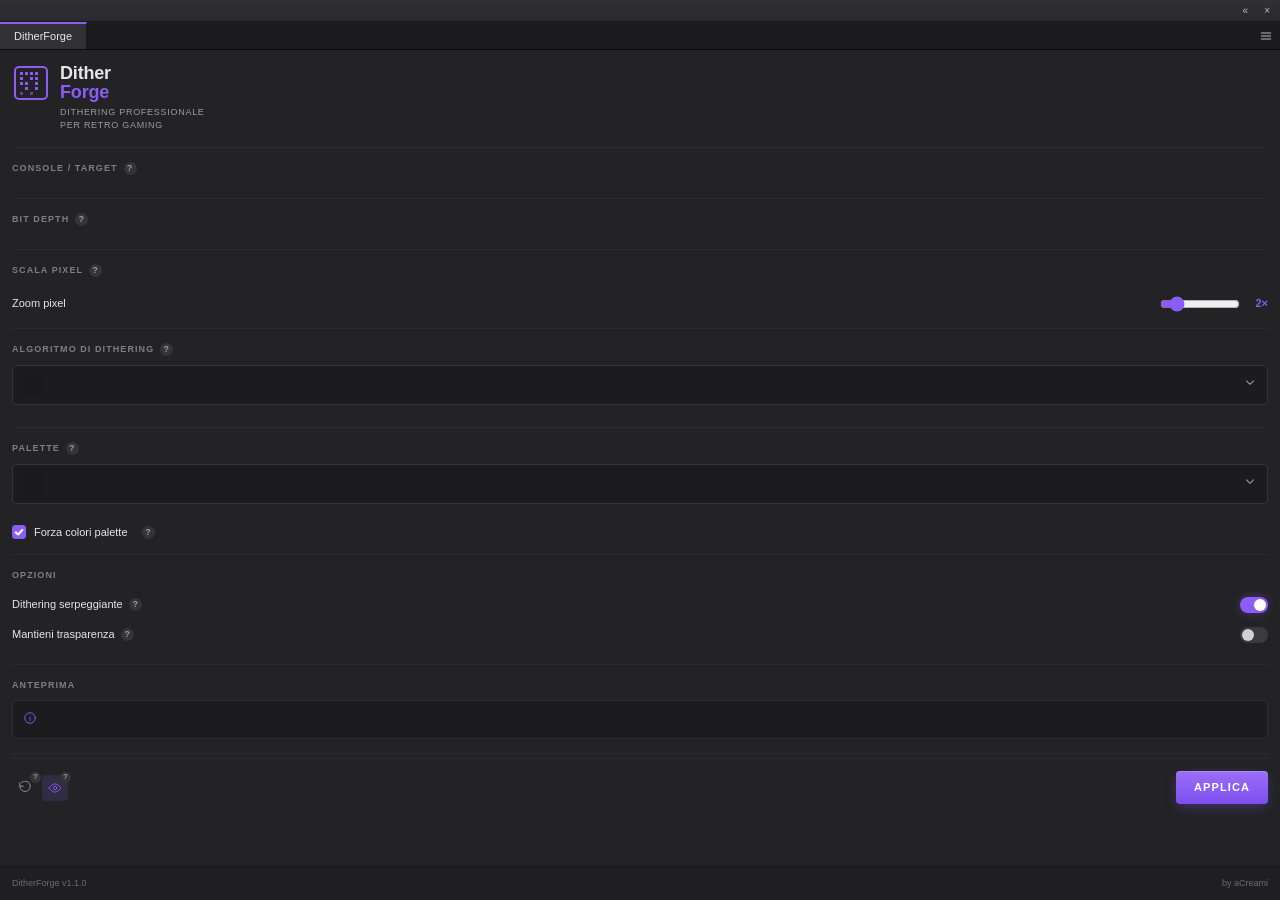
<file: photoshop-plugin/index.html>
<!DOCTYPE html>
<html lang="it">
<head>
  <meta charset="UTF-8" />
  <title>DitherForge</title>
  <link rel="stylesheet" href="styles.css" />
</head>
<body>
  <div class="ps-panel">
    <!-- Window chrome -->
    <div class="chrome">
      <span class="chrome-btn" title="Collapse">«</span>
      <span class="chrome-btn x" title="Close">×</span>
    </div>
    <div class="tabs">
      <div class="tab">DitherForge</div>
      <div class="tabs-spacer"></div>
      <div class="menu-btn" id="menuButton" title="Menu">
        <svg viewBox="0 0 24 24" fill="none" stroke="currentColor" stroke-width="1.8" stroke-linecap="round" stroke-linejoin="round">
          <line x1="4" y1="7" x2="20" y2="7"/>
          <line x1="4" y1="12" x2="20" y2="12"/>
          <line x1="4" y1="17" x2="20" y2="17"/>
        </svg>
      </div>
    </div>

    <!-- Body -->
    <div class="body">
      <!-- Brand -->
      <div class="brand">
        <div class="brand-logo">
          <svg width="38" height="38" viewBox="0 0 38 38" fill="none">
            <rect x="3" y="3" width="32" height="32" rx="4" stroke="#8B5CF6" stroke-width="2" fill="none"/>
            <rect x="8" y="8" width="3" height="3" rx="0.5" fill="#8B5CF6"/>
            <rect x="13" y="8" width="3" height="3" rx="0.5" fill="#8B5CF6"/>
            <rect x="18" y="8" width="3" height="3" rx="0.5" fill="#8B5CF6"/>
            <rect x="23" y="8" width="3" height="3" rx="0.5" fill="#8B5CF6"/>
            <rect x="8" y="13" width="3" height="3" rx="0.5" fill="#8B5CF6"/>
            <rect x="18" y="13" width="3" height="3" rx="0.5" fill="#8B5CF6"/>
            <rect x="23" y="13" width="3" height="3" rx="0.5" fill="#8B5CF6"/>
            <rect x="8" y="18" width="3" height="3" rx="0.5" fill="#8B5CF6"/>
            <rect x="13" y="18" width="3" height="3" rx="0.5" fill="#8B5CF6"/>
            <rect x="23" y="18" width="3" height="3" rx="0.5" fill="#8B5CF6"/>
            <rect x="13" y="23" width="3" height="3" rx="0.5" fill="#8B5CF6"/>
            <rect x="23" y="23" width="3" height="3" rx="0.5" fill="#8B5CF6"/>
            <rect x="8" y="28" width="3" height="3" rx="0.5" fill="#8B5CF6" opacity="0.6"/>
            <rect x="18" y="28" width="3" height="3" rx="0.5" fill="#8B5CF6" opacity="0.6"/>
          </svg>
        </div>
        <div>
          <div class="brand-name">Dither<span class="accent">Forge</span></div>
          <div class="brand-tag">Dithering professionale<br/>per retro gaming</div>
        </div>
      </div>

      <!-- Console / Target -->
      <div class="section">
        <div class="section-label">
          Console / Target
          <span class="help-icon tip-right">?<span class="tip">Scegli una console di riferimento: bit-depth, palette, algoritmo e scala vengono preimpostati.</span></span>
        </div>
        <div id="consoleGrid" class="console-grid"></div>
      </div>

      <!-- Bit depth -->
      <div class="section">
        <div class="section-label">
          Bit depth
          <span class="help-icon tip-right">?<span class="tip">Numero di bit per pixel della palette finale. Meno bit = meno colori e look più retrò.</span></span>
        </div>
        <div id="bitGrid" class="bit-grid"></div>
      </div>

      <!-- Scala pixel -->
      <div class="section">
        <div class="section-label">
          Scala pixel
          <span class="help-icon tip-right">?<span class="tip">Quanto "grossi" sono i pixel finali. L'immagine viene rimpicciolita prima del dithering e poi riportata alle dimensioni originali con pixel quadrati. 1× mantiene la risoluzione originale.</span></span>
        </div>
        <div id="scaleGrid" class="bit-grid"></div>
        <div class="scale-row">
          <span>Zoom pixel</span>
          <div class="scale-control">
            <input id="scaleSlider" type="range" min="1" max="8" step="1" value="2" />
            <span id="scaleValue">2×</span>
          </div>
        </div>
      </div>

      <!-- Algorithm -->
      <div class="section">
        <div class="section-label">
          Algoritmo di dithering
          <span class="help-icon tip-right">?<span class="tip">Determina come l'immagine viene suddivisa nei colori della palette. Bayer = pattern regolare, Floyd-Steinberg/Atkinson = diffusione errore organica.</span></span>
        </div>
        <div class="select-shell">
          <span id="algoThumb" class="select-thumb"></span>
          <select id="algoSelect" class="select-native"></select>
          <span class="select-caret">
            <svg width="14" height="14" viewBox="0 0 24 24" fill="none" stroke="#9a9aa0" stroke-width="1.8" stroke-linecap="round" stroke-linejoin="round"><polyline points="6 9 12 15 18 9"/></svg>
          </span>
        </div>
        <div id="algoDescription" class="help"></div>
      </div>

      <!-- Palette -->
      <div class="section">
        <div class="section-label">
          Palette
          <span class="help-icon tip-right">?<span class="tip">Set di colori utilizzato per il rendering. Le palette console-accurate riproducono i limiti hardware reali.</span></span>
        </div>
        <div class="select-shell">
          <span id="paletteThumb" class="select-thumb palette-thumb"></span>
          <select id="paletteSelect" class="select-native"></select>
          <span class="select-caret">
            <svg width="14" height="14" viewBox="0 0 24 24" fill="none" stroke="#9a9aa0" stroke-width="1.8" stroke-linecap="round" stroke-linejoin="round"><polyline points="6 9 12 15 18 9"/></svg>
          </span>
        </div>
        <div id="swatches" class="swatches"></div>
        <div id="checkForcePalette" class="check-row checked">
          <span class="check-box">
            <svg width="10" height="10" viewBox="0 0 12 12" fill="none" stroke="#ffffff" stroke-width="2.5" stroke-linecap="round" stroke-linejoin="round"><polyline points="2 6.5 5 9 10 3.5"/></svg>
          </span>
          <span>Forza colori palette</span>
          <span class="help-icon tip-right">?<span class="tip">Quando attivo, ogni pixel viene mappato esattamente al colore più vicino della palette. Disattivato = consenti colori intermedi.</span></span>
        </div>
      </div>

      <!-- Options -->
      <div class="section">
        <div class="section-label">Opzioni</div>
        <div class="toggle-row">
          <span>Dithering serpeggiante</span>
          <span class="help-icon tip-left">?<span class="tip">Scansione a serpentina (sinistra→destra→sinistra). Riduce i pattern verticali tipici della diffusione errore.</span></span>
          <div class="spacer"></div>
          <span id="toggleSerpentine" class="toggle on"></span>
        </div>
        <div class="toggle-row">
          <span>Mantieni trasparenza</span>
          <span class="help-icon tip-left">?<span class="tip">Conserva il canale alfa originale del livello senza applicare dithering ai pixel trasparenti.</span></span>
          <div class="spacer"></div>
          <span id="toggleKeepAlpha" class="toggle"></span>
        </div>
      </div>

      <!-- Preview / Info -->
      <div class="section">
        <div class="section-label">Anteprima</div>
        <div class="info-card">
          <span class="info-ic">
            <svg width="14" height="14" viewBox="0 0 24 24" fill="none" stroke="#8B5CF6" stroke-width="1.5" stroke-linecap="round" stroke-linejoin="round">
              <circle cx="12" cy="12" r="9"/>
              <line x1="12" y1="11" x2="12" y2="16"/>
              <circle cx="12" cy="8" r="0.8" fill="#8B5CF6" stroke="none"/>
            </svg>
          </span>
          <div>
            <div id="summaryTop" class="top"></div>
            <div id="summaryBottom" class="bottom"></div>
          </div>
        </div>
      </div>

      <!-- Action bar -->
      <div class="action-bar">
        <span style="position:relative">
          <div id="resetButton" class="icon-btn" title="Reset">
            <svg viewBox="0 0 24 24" fill="none" stroke="currentColor" stroke-width="1.5" stroke-linecap="round" stroke-linejoin="round">
              <polyline points="3 3 3 9 9 9"/>
              <path d="M3 9a9 9 0 1 0 3-6.7"/>
            </svg>
          </div>
          <span class="help-icon tip-right" style="position:absolute;top:-3px;right:-3px;width:11px;height:11px;font-size:8px">?<span class="tip">Ripristina tutte le impostazioni ai valori predefiniti.</span></span>
        </span>
        <span style="position:relative">
          <div id="previewButton" class="icon-btn active" title="Anteprima live">
            <svg viewBox="0 0 24 24" fill="none" stroke="currentColor" stroke-width="1.5" stroke-linecap="round" stroke-linejoin="round">
              <path d="M2 12s4-7 10-7 10 7 10 7-4 7-10 7S2 12 2 12z"/>
              <circle cx="12" cy="12" r="3"/>
            </svg>
          </div>
          <span class="help-icon" style="position:absolute;top:-3px;right:-3px;width:11px;height:11px;font-size:8px">?<span class="tip">Attiva/disattiva l'anteprima live sul livello selezionato.</span></span>
        </span>
        <div class="spacer"></div>
        <button id="applyButton" class="apply">APPLICA</button>
      </div>
    </div>

    <!-- Footer -->
    <div class="foot">
      <span>DitherForge v1.1.0</span>
      <span>by aCreami</span>
    </div>
  </div>

  <script src="data.js"></script>
  <script src="dither.js"></script>
  <script src="main.js"></script>
</body>
</html>
</file>
<file: photoshop-plugin/styles.css>
:root {
  --accent: #8B5CF6;
  --accent-soft: rgba(139, 92, 246, 0.14);
  --accent-glow: rgba(139, 92, 246, 0.35);
  --bg-app: #1a1a1c;
  --bg-panel: #232326;
  --bg-panel-2: #2a2a2e;
  --bg-tab: #323236;
  --bg-input: #1c1c1f;
  --bg-input-hover: #242428;
  --border: #34343a;
  --border-soft: #2c2c30;
  --text: #e6e6e8;
  --text-dim: #9a9aa0;
  --text-faint: #6b6b72;
  --text-label: #7e7e85;
  --apply-grad: linear-gradient(180deg, #9b6ff8 0%, #7c4ef0 100%);
}

* { box-sizing: border-box; }

html, body {
  margin: 0; padding: 0;
  background: var(--bg-app);
  font-family: -apple-system, "Segoe UI", "Helvetica Neue", Arial, sans-serif;
  color: var(--text);
  -webkit-font-smoothing: antialiased;
}

body { overflow: hidden; }

button, select, input { font: inherit; color: inherit; }
button { border: none; background: none; cursor: pointer; }

.ps-panel {
  width: 100%;
  height: 100vh;
  display: flex;
  flex-direction: column;
  background: var(--bg-panel);
  font-size: 11px;
  line-height: 1.35;
  overflow: hidden;
}

/* ===== Window chrome ===== */
.chrome {
  height: 22px;
  background: linear-gradient(180deg, #313135, #292a2d);
  display: flex;
  align-items: center;
  justify-content: flex-end;
  padding: 0 6px;
  gap: 8px;
  border-bottom: 1px solid #18181a;
  flex-shrink: 0;
}
.chrome-btn {
  color: #b9b9bf;
  font-size: 10px;
  cursor: pointer;
  padding: 2px 4px;
  line-height: 1;
  border-radius: 2px;
}
.chrome-btn:hover { background: #3d3d42; color: #fff; }
.chrome-btn.x:hover { background: #c0392b; color: #fff; }

.tabs {
  display: flex;
  align-items: stretch;
  background: #1c1c1e;
  height: 28px;
  border-bottom: 1px solid #0c0c0d;
  flex-shrink: 0;
}
.tab {
  display: flex; align-items: center;
  padding: 0 14px;
  font-size: 11px;
  color: var(--text);
  background: var(--bg-tab);
  border-right: 1px solid #18181a;
  border-top: 2px solid var(--accent);
}
.tabs-spacer { flex: 1; }
.menu-btn {
  width: 28px; display: flex; align-items: center; justify-content: center;
  color: #b9b9bf;
}
.menu-btn:hover { color: #fff; background: #2a2a2e; }
.menu-btn svg {
  width: 14px; height: 14px;
  fill: none; stroke: currentColor;
  stroke-width: 1.8; stroke-linecap: round; stroke-linejoin: round;
}

/* ===== Body ===== */
.body {
  flex: 1;
  overflow-y: auto;
  padding: 14px 12px 10px;
}

/* Brand */
.brand {
  display: flex; gap: 10px; align-items: flex-start;
  padding-bottom: 14px;
  border-bottom: 1px solid var(--border-soft);
}
.brand-logo {
  width: 38px; height: 38px;
  flex-shrink: 0;
  color: var(--accent);
}
.brand-name {
  font-size: 18px;
  font-weight: 700;
  letter-spacing: -0.01em;
  line-height: 1.05;
  color: var(--text);
}
.brand-name .accent {
  color: var(--accent);
  display: block;
}
.brand-tag {
  margin-top: 4px;
  font-size: 9px;
  letter-spacing: 0.08em;
  color: var(--text-dim);
  text-transform: uppercase;
  line-height: 1.5;
}

/* Section */
.section {
  padding: 14px 0;
  border-bottom: 1px solid var(--border-soft);
}
.section:last-of-type { border-bottom: none; }
.section-label {
  font-size: 9px;
  letter-spacing: 0.12em;
  color: var(--text-label);
  text-transform: uppercase;
  margin: 0 0 9px;
  font-weight: 600;
  display: flex;
  align-items: center;
}

/* Console grid */
.console-grid {
  display: grid;
  grid-template-columns: repeat(4, 1fr);
  gap: 6px;
}
.console-cell {
  background: var(--bg-input);
  border: 1px solid var(--border);
  border-radius: 4px;
  padding: 8px 4px 6px;
  display: flex; flex-direction: column; align-items: center; gap: 4px;
  cursor: pointer;
  transition: all 0.12s ease;
  color: var(--text-dim);
}
.console-cell:hover {
  background: var(--bg-input-hover);
  border-color: #44444a;
  color: var(--text);
}
.console-cell.active {
  border-color: var(--accent);
  background: var(--accent-soft);
  color: var(--accent);
  box-shadow: 0 0 0 1px var(--accent) inset;
}
.console-cell .label {
  font-size: 10px;
  font-weight: 600;
  letter-spacing: 0.02em;
  color: inherit;
}
.console-cell svg {
  display: block;
  width: 22px; height: 22px;
  fill: none; stroke: currentColor;
  stroke-width: 1.4; stroke-linecap: round; stroke-linejoin: round;
}
.console-cell svg circle { fill: currentColor; stroke: none; }
.console-cell svg .btn { fill: currentColor; stroke: none; }
.console-cell svg .screen { fill: none; stroke: currentColor; }
.console-cell svg .screen-color { fill: currentColor; fill-opacity: 0.25; stroke: currentColor; }
.console-cell svg .screen-dim { fill: currentColor; fill-opacity: 0.18; stroke: currentColor; }

/* Bit depth */
.bit-grid {
  display: grid;
  grid-template-columns: repeat(4, 1fr);
  gap: 6px;
}
.bit-cell {
  background: var(--bg-input);
  border: 1px solid var(--border);
  border-radius: 4px;
  padding: 8px 4px;
  display: flex; flex-direction: column; align-items: center; gap: 2px;
  cursor: pointer;
  color: var(--text-dim);
  transition: all 0.12s ease;
}
.bit-cell:hover { background: var(--bg-input-hover); color: var(--text); }
.bit-cell.active {
  border-color: var(--accent);
  background: var(--accent-soft);
  color: var(--accent);
  box-shadow: 0 0 0 1px var(--accent) inset;
}
.bit-cell .bit-num { font-size: 12px; font-weight: 700; }
.bit-cell .bit-sub { font-size: 9px; color: var(--text-faint); }
.bit-cell.active .bit-sub { color: var(--accent); opacity: 0.8; }

/* Select / dropdown */
.select-shell {
  position: relative;
  width: 100%;
  background: var(--bg-input);
  border: 1px solid var(--border);
  border-radius: 4px;
  display: flex; align-items: center; gap: 9px;
  padding: 0 0 0 10px;
  transition: border-color 0.12s ease;
}
.select-shell:hover { border-color: #4a4a52; }
.select-thumb {
  width: 22px; height: 22px;
  border-radius: 3px;
  flex-shrink: 0;
  background: var(--bg-app);
  display: flex; align-items: center; justify-content: center;
  overflow: hidden;
}
.select-thumb svg { display: block; width: 22px; height: 22px; }
.palette-thumb {
  display: grid;
  grid-template-columns: 1fr 1fr;
  grid-template-rows: 1fr 1fr;
  overflow: hidden;
}
.palette-thumb span {
  display: block;
  width: 100%;
  height: 100%;
  min-width: 0;
  min-height: 0;
}
.select-native {
  flex: 1;
  min-height: 38px;
  padding: 0;
  color: var(--text);
  border: 0;
  background: transparent;
  appearance: none;
  -webkit-appearance: none;
  outline: none;
  font-size: 11px;
}
.select-caret {
  position: absolute; right: 10px; top: 50%; transform: translateY(-50%);
  color: var(--text-dim);
  pointer-events: none;
  font-size: 14px;
}

.help {
  margin-top: 8px;
  font-size: 10px;
  color: var(--text-dim);
  line-height: 1.5;
}

/* Palette swatches */
.swatches {
  display: grid;
  grid-template-columns: repeat(14, 1fr);
  gap: 2px;
  margin-top: 9px;
}
.swatch {
  display: block;
  min-width: 8px;
  min-height: 8px;
  aspect-ratio: 1 / 1;
  border-radius: 2px;
  border: 1px solid rgba(0,0,0,0.4);
  transition: transform 0.1s ease;
  cursor: pointer;
}
.swatch:hover { transform: scale(1.18); z-index: 2; outline: 1px solid var(--accent); }

/* Checkbox */
.check-row {
  display: flex; align-items: center; gap: 8px;
  margin-top: 12px;
  cursor: pointer;
  font-size: 11px;
  color: var(--text);
  user-select: none;
}
.check-row input[type="checkbox"] {
  position: absolute; opacity: 0; pointer-events: none;
}
.check-box {
  width: 14px; height: 14px;
  border: 1px solid #4a4a52;
  border-radius: 3px;
  background: var(--bg-input);
  display: flex; align-items: center; justify-content: center;
  transition: all 0.12s ease;
  flex-shrink: 0;
}
.check-row input:checked ~ .check-box,
.check-row input:checked + .check-box,
.check-row.checked .check-box {
  background: var(--accent);
  border-color: var(--accent);
}
.check-tick {
  color: #fff; font-size: 10px; line-height: 1;
  opacity: 0; transform: scale(0.5);
  transition: all 0.12s ease;
}
.check-row input:checked ~ .check-box .check-tick,
.check-row input:checked + .check-box .check-tick,
.check-row.checked .check-box .check-tick {
  opacity: 1; transform: scale(1);
}
.check-box svg {
  width: 10px; height: 10px;
  fill: none; stroke: #fff;
  stroke-width: 2.5; stroke-linecap: round; stroke-linejoin: round;
  opacity: 0; transform: scale(0.5);
  transition: all 0.12s ease;
}
.check-row input:checked ~ .check-box svg,
.check-row input:checked + .check-box svg,
.check-row.checked .check-box svg {
  opacity: 1; transform: scale(1);
}

/* Toggle row */
.toggle-row {
  display: flex; align-items: center; justify-content: space-between;
  padding: 7px 0;
  font-size: 11px;
  color: var(--text);
}
.toggle-row input[type="checkbox"] {
  position: absolute; opacity: 0; pointer-events: none;
}
.toggle {
  width: 28px; height: 16px;
  background: #3a3a40;
  border-radius: 999px;
  position: relative;
  cursor: pointer;
  transition: background 0.15s ease;
  flex-shrink: 0;
  border: none;
}
.toggle::after {
  content: "";
  position: absolute;
  top: 2px; left: 2px;
  width: 12px; height: 12px;
  border-radius: 50%;
  background: #cfcfd4;
  transition: all 0.15s ease;
}
.toggle.on { background: var(--accent); box-shadow: 0 0 8px var(--accent-glow); }
.toggle.on::after { left: 14px; background: #fff; }

/* Preview controls */
.preview-row {
  display: flex; align-items: center; justify-content: space-between;
  margin-bottom: 9px;
}
.zoom-pill {
  display: flex; align-items: center; gap: 6px;
  background: transparent;
  color: var(--text);
  font-size: 11px;
  padding: 4px 6px;
  border-radius: 3px;
  cursor: pointer;
}
.zoom-pill:hover { background: var(--bg-input-hover); }
.zoom-pill .ic { color: var(--text-dim); }

.icon-btn {
  width: 26px; height: 26px;
  display: flex; align-items: center; justify-content: center;
  border-radius: 4px;
  background: transparent;
  color: var(--text-dim);
  cursor: pointer;
  transition: all 0.12s ease;
  border: 1px solid transparent;
}
.icon-btn:hover {
  color: var(--text);
  background: var(--bg-input-hover);
  border-color: var(--border);
}
.icon-btn.active {
  color: var(--accent);
  background: var(--accent-soft);
}
.icon-btn svg {
  width: 14px; height: 14px;
  fill: none; stroke: currentColor;
  stroke-width: 1.5; stroke-linecap: round; stroke-linejoin: round;
}

/* Info card */
.info-card {
  background: var(--bg-input);
  border: 1px solid var(--border-soft);
  border-radius: 4px;
  padding: 9px 10px;
  display: flex; gap: 9px;
  align-items: flex-start;
  font-size: 10.5px;
  line-height: 1.45;
}
.info-card .info-ic {
  color: var(--accent);
  flex-shrink: 0;
  margin-top: 1px;
}
.info-card .info-ic svg {
  width: 14px; height: 14px;
  fill: none; stroke: currentColor;
  stroke-width: 1.5; stroke-linecap: round; stroke-linejoin: round;
}
.info-card .top { color: var(--accent); font-weight: 600; }
.info-card .bottom { color: var(--text-dim); margin-top: 2px; }

/* Action bar */
.action-bar {
  display: flex; align-items: center; gap: 4px;
  padding-top: 12px;
  margin-top: 4px;
  border-top: 1px solid var(--border-soft);
}
.spacer { flex: 1; }
.action-bar .spacer { flex: 1; }
.apply {
  background: var(--apply-grad);
  color: white;
  border: none;
  padding: 9px 18px;
  border-radius: 4px;
  font-size: 11px;
  font-weight: 700;
  letter-spacing: 0.1em;
  cursor: pointer;
  box-shadow: 0 4px 12px -2px var(--accent-glow), 0 1px 0 rgba(255,255,255,0.18) inset;
  transition: transform 0.08s ease, box-shadow 0.12s ease;
}
.apply:hover { transform: translateY(-1px); box-shadow: 0 8px 18px -4px var(--accent-glow), 0 1px 0 rgba(255,255,255,0.22) inset; }
.apply:active { transform: translateY(0); }

/* Footer */
.foot {
  display: flex; justify-content: space-between;
  padding: 10px 12px 11px;
  font-size: 9px;
  color: var(--text-faint);
  background: #1f1f22;
  border-top: 1px solid #18181a;
  flex-shrink: 0;
}

/* Animations */
.swatches .swatch { animation: pop .25s ease both; }
@keyframes pop { from { opacity: 0; transform: scale(0.6); } to { opacity: 1; transform: scale(1); } }

/* Help "?" tooltip */
.help-icon {
  display: inline-flex;
  align-items: center; justify-content: center;
  width: 13px; height: 13px;
  border-radius: 50%;
  background: #34343a;
  color: var(--text-dim);
  font-size: 9px;
  font-weight: 700;
  cursor: help;
  margin-left: 6px;
  position: relative;
  line-height: 1;
  user-select: none;
  transition: all 0.12s ease;
  flex-shrink: 0;
  vertical-align: middle;
}
.help-icon:hover {
  background: var(--accent);
  color: #fff;
  box-shadow: 0 0 0 2px var(--accent-soft);
}
.help-icon .tip {
  position: absolute;
  bottom: calc(100% + 8px);
  left: 50%;
  transform: translateX(-50%);
  background: #0d0d0f;
  color: var(--text);
  padding: 7px 9px;
  border-radius: 4px;
  font-size: 10.5px;
  font-weight: 400;
  line-height: 1.45;
  white-space: normal;
  width: 180px;
  text-align: left;
  border: 1px solid var(--border);
  box-shadow: 0 8px 20px -6px rgba(0,0,0,0.65);
  opacity: 0;
  pointer-events: none;
  transition: opacity 0.15s ease;
  z-index: 50;
  text-transform: none;
  letter-spacing: 0;
}
.help-icon .tip::after {
  content: "";
  position: absolute;
  top: 100%; left: 50%;
  transform: translateX(-50%);
  border: 5px solid transparent;
  border-top-color: var(--border);
}
.help-icon:hover .tip { opacity: 1; }
.help-icon.tip-right .tip { left: auto; right: -4px; transform: none; }
.help-icon.tip-right .tip::after { left: auto; right: 8px; transform: none; }
.help-icon.tip-left .tip { left: -4px; right: auto; transform: none; }
.help-icon.tip-left .tip::after { left: 8px; transform: none; }

/* Scale control (new feature) */
.scale-row {
  display: flex;
  align-items: center;
  justify-content: space-between;
  gap: 8px;
  margin-top: 8px;
  color: var(--text);
  font-size: 11px;
}

.scale-control {
  display: flex;
  align-items: center;
  gap: 6px;
}

.scale-control input[type="range"] {
  width: 80px;
  accent-color: var(--accent);
}

#scaleValue {
  min-width: 20px;
  color: var(--accent);
  font-weight: 700;
  font-size: 11px;
  text-align: right;
}
</file>
